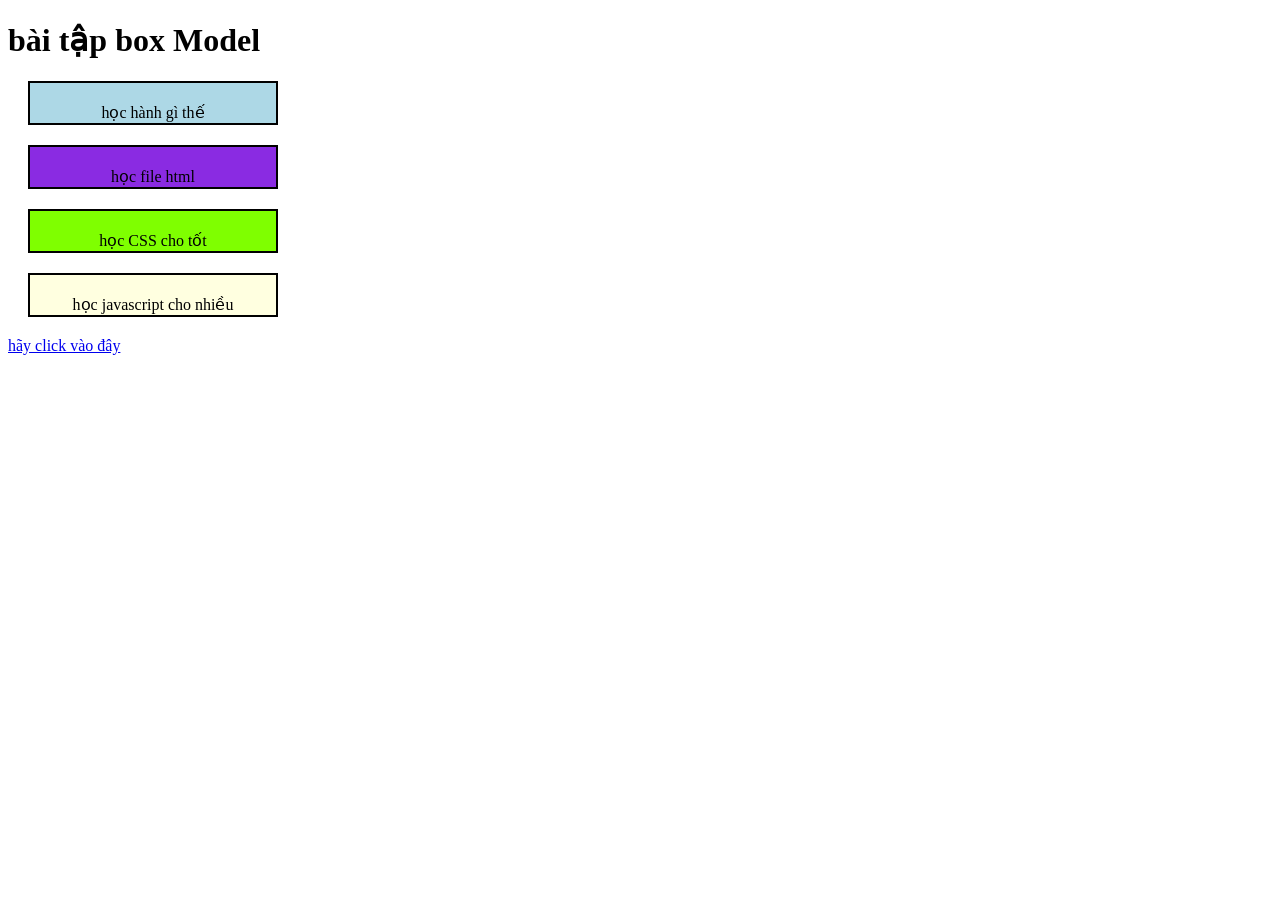
<file: index.html>
<!doctype html>
<html lang="vi">
  <head>
    <meta charset="UTF-8" />
    <meta name="viewport" content="width=device-width, initial-scale=1.0" />
    <link rel="stylesheet" href="style.css" />
    <title>bài tập box Model</title>
  </head>
  <body>
    <h1>bài tập box Model</h1>
    <div class="box">học hành gì thế</div>
    <div class="box1">học file html</div>
    <div class="box3">học CSS cho tốt</div>
    <div class="box4">học javascript cho nhiều</div>
    <a href="contact.html">hãy click vào đây</a>
  </body>
</html>
</file>
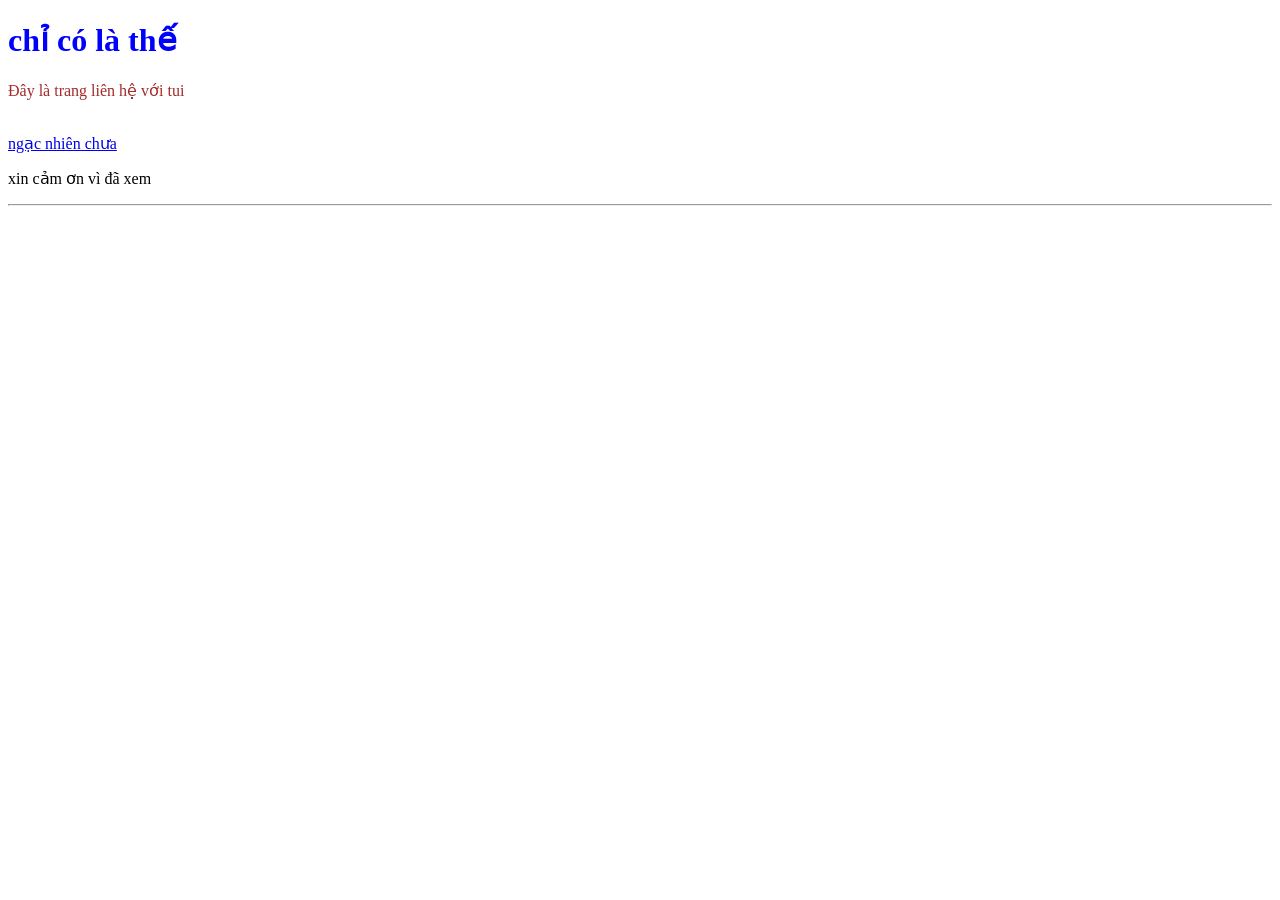
<file: contact.html>
<!doctype html>
<html lang="vi">
  <head>
    <meta charset="UTF-8" />
    <meta name="viewport" content="width=device-width, initial-scale=1.0" />
    <link rel="stylesheet" href="style.css" />
    <title>Đòi là thế</title>
  </head>
  <body>
    <h1 style="color: blue">chỉ có là thế</h1>
    <p style="color: brown">Đây là trang liên hệ với tui</p>
    <br />
    <a href="/index.html">ngạc nhiên chưa</a>
    <p>xin cảm ơn vì đã xem</p>
    <hr />
  </body>
</html>
</file>
<file: style.css>
.box,
.box1,
.box3,
.box4 {
  width: 250px;
  height: 10px;
  border: 2px solid black;
  padding: 20px;
  margin: 20px;
  background-color: lightblue;
  box-sizing: border-box;
  text-align: center;
}
.box1 {
  background-color: blueviolet;
}
.box3 {
  background-color: chartreuse;
}
.box4 {
  background-color: lightyellow;
}
</file>
